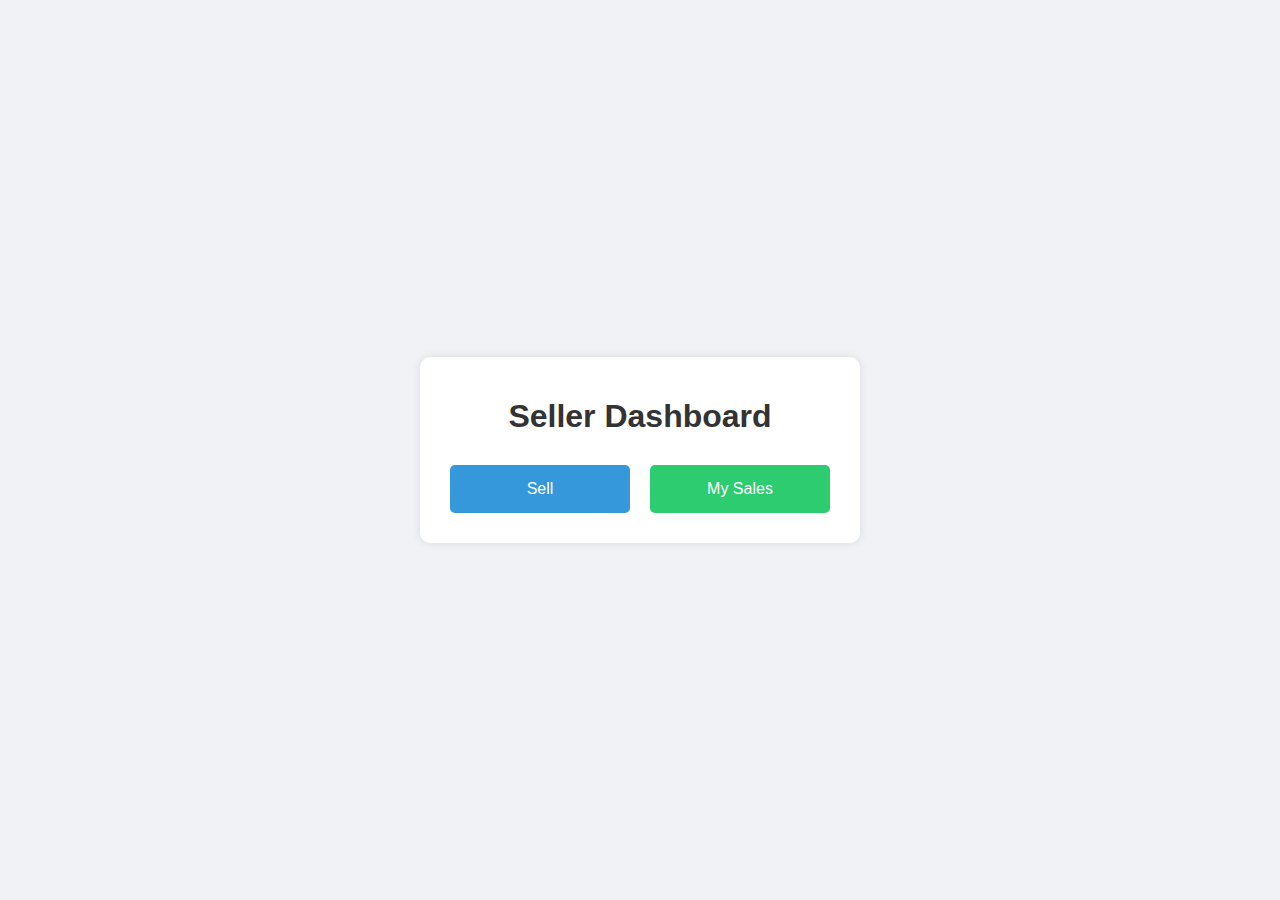
<file: dashS.html>
<!DOCTYPE html>
<html lang="en">
<head>
    <meta charset="UTF-8">
    <meta name="viewport" content="width=device-width, initial-scale=1.0">
    <title>Seller Dashboard</title>
    <style>
        body {
            font-family: Arial, sans-serif;
            background-color: #f0f2f5;
            margin: 0;
            display: flex;
            justify-content: center;
            align-items: center;
            height: 100vh;
        }
        .dashboard {
            background-color: #ffffff;
            padding: 20px;
            border-radius: 10px;
            box-shadow: 0 0 10px rgba(0, 0, 0, 0.1);
            text-align: center;
            max-width: 400px;
            width: 100%;
        }
        .dashboard h1 {
            color: #333;
            margin-bottom: 20px;
        }
        .dashboard .button-container {
            display: flex;
            justify-content: space-between;
        }
        .dashboard a {
            display: block;
            padding: 15px 20px;
            margin: 10px;
            border-radius: 5px;
            text-decoration: none;
            color: #ffffff;
            text-align: center;
            width: 45%;
        }
        .dashboard a.sell {
            background-color: #3498db;
        }
        .dashboard a.sell:hover {
            background-color: #2980b9;
        }
        .dashboard a.sales {
            background-color: #2ecc71;
        }
        .dashboard a.sales:hover {
            background-color: #27ae60;
        }
    </style>
</head>
<body>
    <div class="dashboard">
        <h1>Seller Dashboard</h1>
        <div class="button-container">
            <a href="sell.php" class="sell">Sell</a>
            <a href="my_sales.php" class="sales">My Sales</a>
        </div>
    </div>
</body>
</html>
</file>
